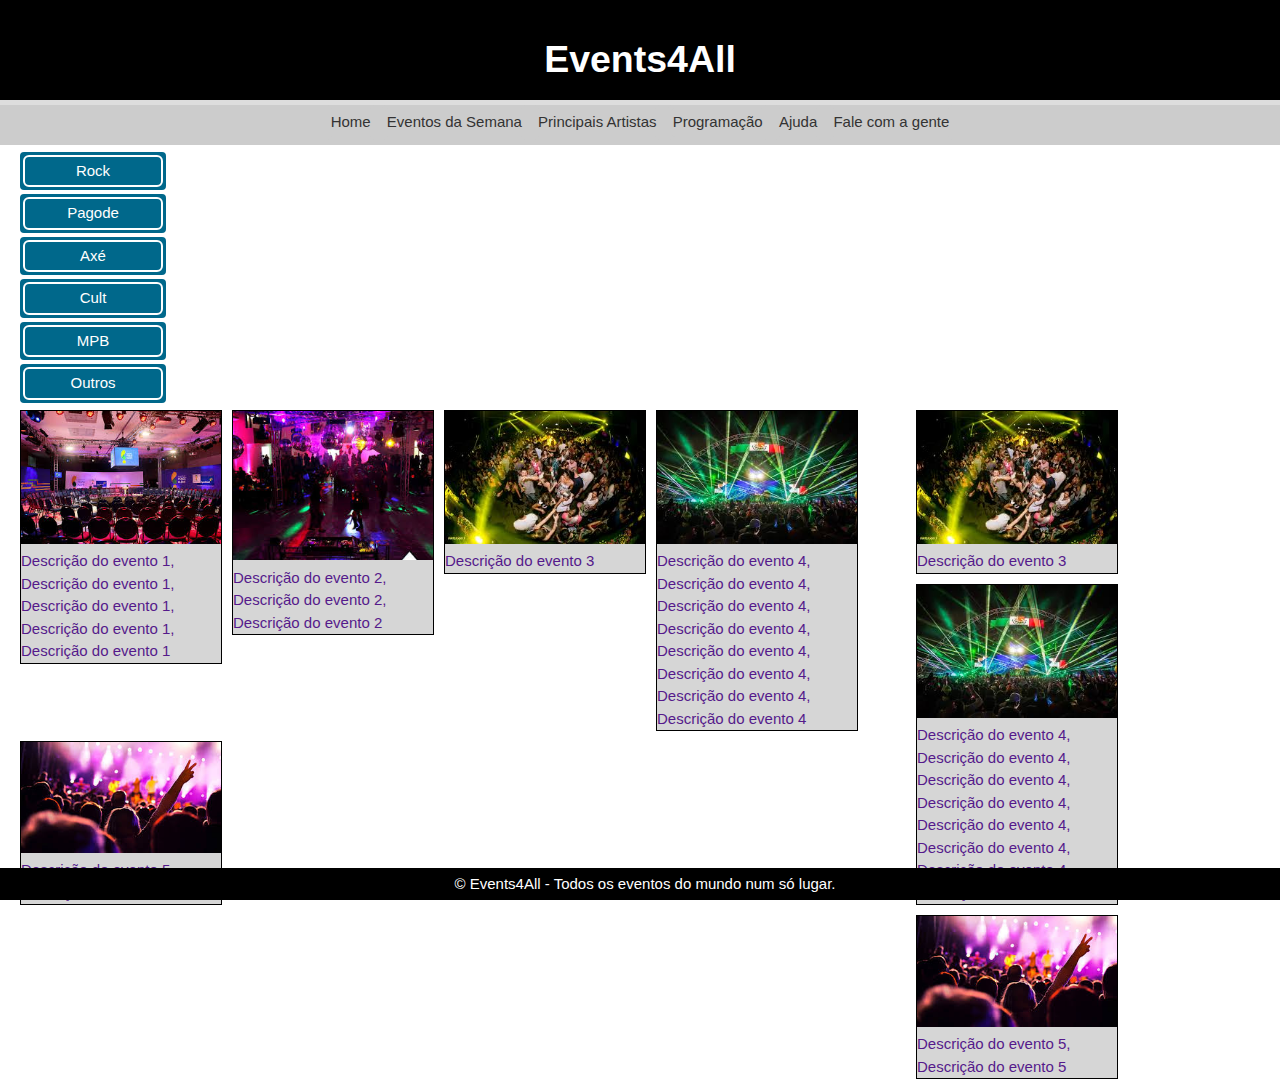
<file: programacao.html>
<!DOCTYPE html>
<html lang="pt-BR" style="heigth: 100%;">
<head>
	<title>	Events4All - Buscando eventos pelo mundo </title>
	<meta charset="utf-8">
	<meta name="viewport" content="width=device=width" initial-scale=1>
	<meta name="Keywords" content="eventos, events4all, show, música, festa, twitter, eventful">
	<meta name="Description" content="Aplicação para busca de eventos e shows em todo o mundo.">
	<link rel="stylesheet" type="text/css" href="css/reset.css" />
	<link rel="stylesheet" type="text/css" href="css/styles.css">
	<link rel="stylesheet" type="text/css" href="css/programacao.css">
</head>

<body>

	<div class="fundo_titulo">
	    <h1> <a href="index.html"> Events4All </a> </h1>
	</div>

	<div id="menu">
		<nav class="menu">
		      <ul>
				<li><a href="index.html">Home</a></li>
				<li><a href="">Eventos da Semana</a></li>
				<li><a href="">Principais Artistas</a></li>
				<li><a href="programacao.html">Programação</a></li>
				<li><a href="">Ajuda</a></li>
				<li><a href="">Fale com a gente</a></li>
		      </ul>
		</nav>
	</div>


	<div id="categorias">
		<nav class="generos">
		      <ul>
			<li><a href="">Rock</a></li>
			<li><a href="">Pagode</a></li>
			<li><a href="">Axé</a></li>
			<li><a href="">Cult</a></li>
			<li><a href="">MPB</a></li>
			<li><a href="">Outros</a></li>
		      </ul>
		</nav>
	</div>

	<div id="principais_eventos_da_semana"> 
		<div id="imagem_texto"> 
			<img src="img/evento1.jpg" alt="Evento 1" title="Evento 1" />
			<a href="">Descrição do evento 1, Descrição do evento 1, Descrição do evento 1, Descrição do evento 1, Descrição do evento 1</a></div>
		<div id="imagem_texto">
			<img src="img/evento2.jpg" alt="Evento 2" title="Evento 2" />
			<a href="">Descrição do evento 2, Descrição do evento 2, Descrição do evento 2</a></div>
		<div id="imagem_texto">
			<img src="img/evento3.jpg" alt="Evento 3" title="Evento 3" />
			<a href="">Descrição do evento 3</a></div>
		<div id="imagem_texto">
			<img src="img/evento4.jpg" alt="Evento 4" title="Evento 4" />
			<a href="">Descrição do evento 4, Descrição do evento 4, Descrição do evento 4, Descrição do evento 4, Descrição do evento 4, Descrição do evento 4, Descrição do evento 4, Descrição do evento 4</a></div>
		<div id="imagem_texto">
			<img src="img/evento5.jpg" alt="Evento 5" title="Evento 5" />
			<a href="">Descrição do evento 5, Descrição do evento 5</a></div>
		</div>
		<div id="imagem_texto">
			<img src="img/evento3.jpg" alt="Evento 3" title="Evento 3" />
			<a href="">Descrição do evento 3</a></div>
		<div id="imagem_texto">
			<img src="img/evento4.jpg" alt="Evento 4" title="Evento 4" />
			<a href="">Descrição do evento 4, Descrição do evento 4, Descrição do evento 4, Descrição do evento 4, Descrição do evento 4, Descrição do evento 4, Descrição do evento 4, Descrição do evento 4</a></div>
		<div id="imagem_texto">
			<img src="img/evento5.jpg" alt="Evento 5" title="Evento 5" />
			<a href="">Descrição do evento 5, Descrição do evento 5</a></div>
		</div>
<br/>
<br/>
<br/>
	<div>
		<footer>
		  &copy; Events4All - Todos os eventos do mundo num só lugar.
		</footer>
	</div>

</body>
<!-- retirado dessa página
	<script type="text/javascript" src="js/map.js"></script>
	<script type="text/javascript" src="js/eventful_consumer.js"></script>

	<script async defer src="https://maps.googleapis.com/maps/api/js?key=AIzaSyBllazmTrek8tGD2zzWFAzgdTnHRmENssE&callback=initMap"></script>
-->
</html>
</file>
<file: css/styles.css>
element.style {
}

h1, h2, h3, h4, h5, h6 {
    font-family: Arial, Helvetica, sans-serif;
    font-weight: bold;
    margin: 10px;
}

h1{
    font-size: 2.5em;
    -webkit-margin-before: 0.83em;
    -webkit-margin-after: 0.83em;
    -webkit-margin-start: 0px;
    -webkit-margin-end: 0px;
    font-weight: bold;
    text-align: center;
}

.fundo_titulo h1 a{
    color: #fff;
    text-decoration: none;
}

.fundo_titulo h1 a:hover {
    color: #EE9A00;
}

h2 {
    display: block;
    font-size: 1.5em;
    -webkit-margin-before: 0.83em;
    -webkit-margin-after: 0.83em;
    -webkit-margin-start: 0px;
    -webkit-margin-end: 0px;
    font-weight: bold;
    padding: 5px;
}

p{
	padding: 5px;
}       

html, body {
    font-family: Helvetica;
    font-size: 15px;
    line-height: 1.5;
}


body{
   margin: 0 auto;
}

*, *:before, *:after {
    box-sizing: inherit;
}
.fundo_titulo{
    color: #fff;
    background-color: #000;
    
    display: block;
    float:left;
    width: 100%;
    height: 100px;
    border-bottom: 5px solid #ddd;
    text-decoration: none;
}

#menu{
	background-color:#ccc;
}

#map-container{
	text-align:center;
}

.menu ul {
	
    padding:3px;
    padding-bottom: 5px;
    padding-top: 5px;
    margin:0px;
    list-style:none;
    text-align: center;

}

.menu ul li {
    display: inline-block; 
    background-color:#ccc;
    border-radius: 6px;
    padding:3px;

}

.menu ul li a {
    display: inline-block;
    background-color:#ccc;
    color: #333;
    text-decoration: none;
    border-radius: 6px;
    padding:3px;

}

.menu ul li a:hover {
    background-color:#EEE8AA;
    color: #CD853F;
}


#banner-container{
    margin-bottom: 5px;
    margin-top: 5px;
    
    display: block;
    float:right;
    background-color:#D6D6D6;
    border: 1px solid black;
}

#tweets-container{
    margin-bottom: 5px;
    margin-top: 5px;
    
    display: block;
    float:left;
    background-color:#D6D6D6;
    border: 1px solid black;
}

#calendar-container{
    margin-bottom: 5px;
    margin-top: 5px;

    
    display: block;
    float:left;
    background-color:#D6D6D6;
    border: 1px solid black;
}

#map-container{
    margin-bottom: 5px;
    margin-top: 5px;
    height: 400px;
    width: 960px;
    display: block;
    margin: 0 auto;


    background-color:#D6D6D6;
    border: 1px solid black;
}

#errorBox{
    color: red;
}

#banner_tweets{
    display: block;
    float:left;
    width: 100%;
    margin-left:15px;
}

#calendar_map_results{
    display: block;
    float:left;
    width: 100%;
    margin-left:15px;
}



footer{
	text-align:center;
	position:fixed;
	padding: 5px;
	bottom:0;
	width:100%;
	background-color: black;
	color: #fff;
}


strong { 
    font-weight: bold;
}
</file>
<file: css/programacao.css>
.generos ul {
    padding:3px;
    padding-bottom: 5px;
    padding-top: 5px;
    margin:0px;
    list-style:none;
    text-align: center;
    height: 250px;
    width: 150px;

}

.generos ul li {
    display: block; 
    background-color:#00688B;
    border-radius: 6px;
    border: 2px solid white;
    padding:3px;
    /* Declaração para aparecer no Firefox */
    -moz-border-radius: 6px;
    /* Para exibir nos outros navegadores como Chrome, safari, opera*/
    -webkit-border-radius: 6px;
}

.generos ul li a {
    display: block;
    background-color:#00688B;
    color: white;
    text-decoration: none;
    border-radius: 6px;
    border: 2px solid white;
    padding:3px;
    /* Declaração para aparecer no Firefox */
    -moz-border-radius: 6px;
    /* Para exibir nos outros navegadores como Chrome, safari, opera*/
    -webkit-border-radius: 6px;

}

.generos ul li a:hover {
    background-color:#87CEFF;
    color: #EE9A00;
}

#categorias{
    display: block;
    float:left;
    width: 100%;
    margin-left:15px;
}

#principais_eventos_da_semana{
    display: block;
    float:left;
    width: 70%;
    margin-left:15px;
}

#imagem_texto{
    margin: 5px;
    min-width: 100px;
    max-width: 200px;
    width:auto;
    display: block;
    float:left;
    background-color:#D6D6D6;
    border: 1px solid black;
}

#imagem_texto img{
    margin: 0px;
    min-width: 100px;
    max-width: 200px;
    width:auto;

}
#imagem_texto a{
    text-decoration: none;
}

#imagem_texto a:hover {
    color: #EE9A00;
}
</file>
